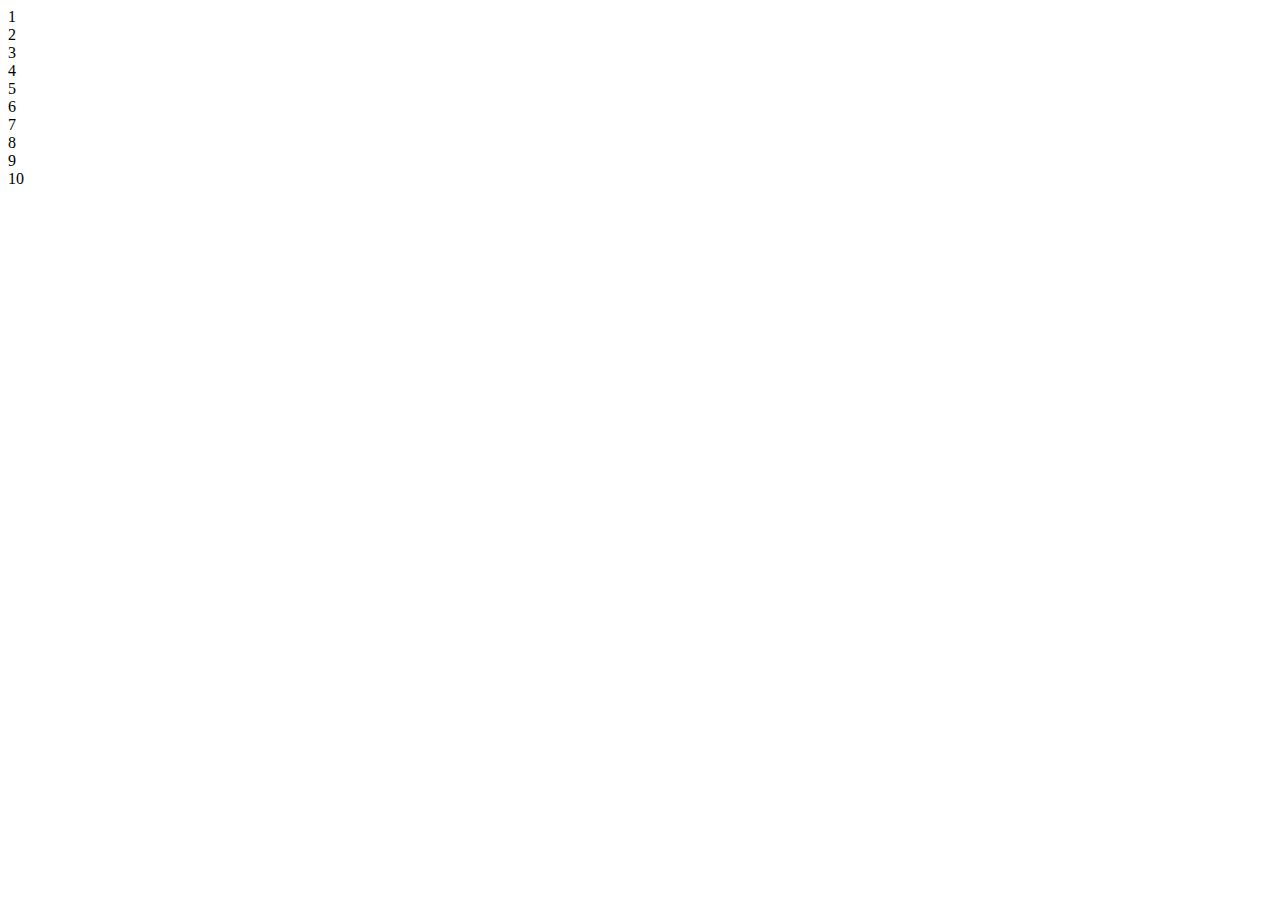
<file: index.html>
<!DOCTYPE html>
<html lang="en">
<head>
    <meta charset="UTF-8">
    <meta http-equiv="X-UA-Compatible" content="IE=edge">
    <meta name="viewport" content="width=device-width, initial-scale=1.0">
    <title>Document</title>
</head>
<body>
    <script src="./main.js"></script>
</body>
</html>
</file>
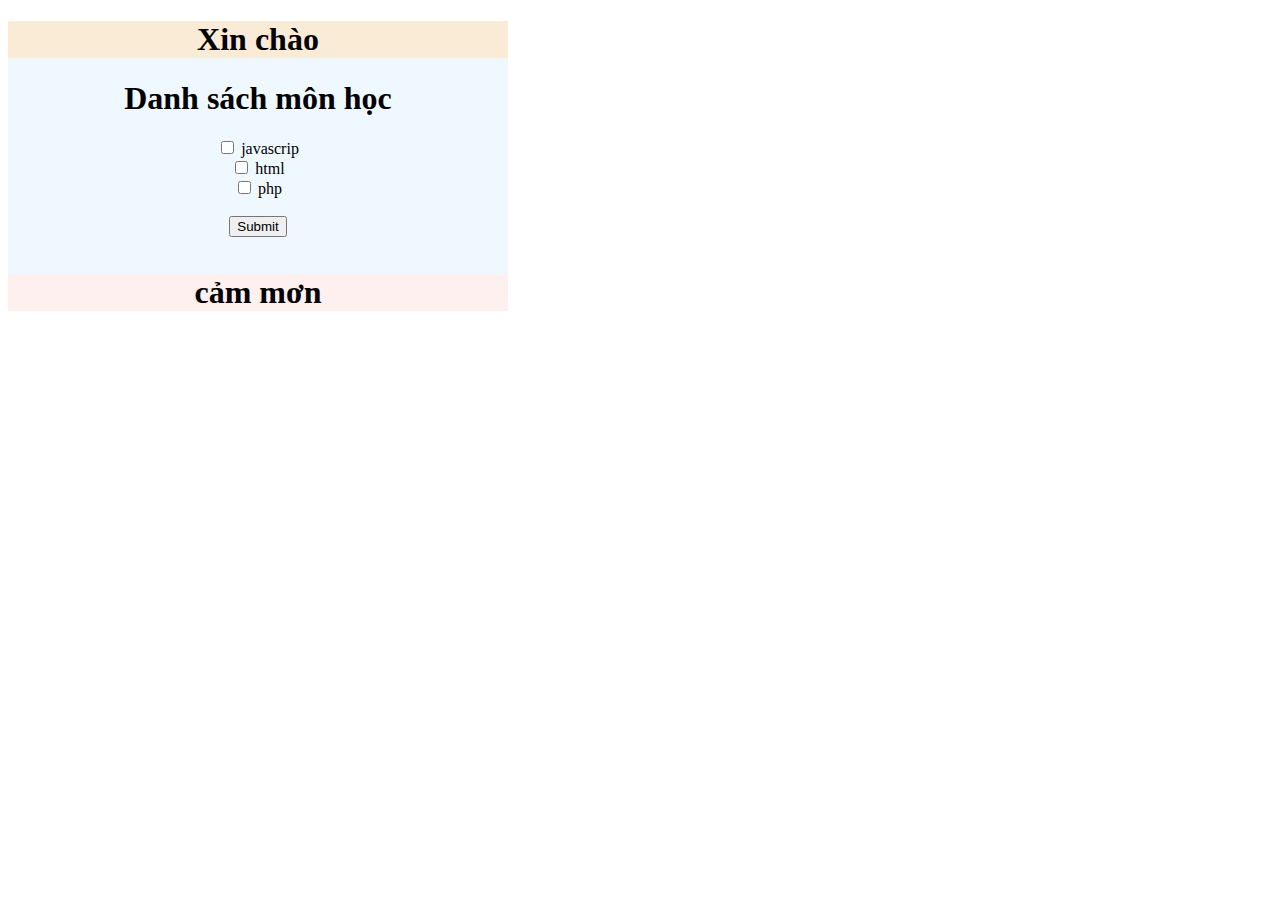
<file: Danh sách môn học/index.html>
<!DOCTYPE html>
<html lang="en">
<head>
    <meta charset="UTF-8">
    <meta http-equiv="X-UA-Compatible" content="IE=edge">
    <meta name="viewport" content="width=device-width, initial-scale=1.0">
    <title>Document</title>
    <script src="./main.js"></script>
    <link rel="stylesheet" href="./style.css">
</head>

<body>
  <div class="container">
    <div id="top">
    <header><h1 id="h1">Xin chào</h1></header>
    </div>

    <div id="top2">
   <main>
    <h1 id="h2">Danh sách môn học</h1>

    <form action="" id="form">
      <input type="checkbox" id="mon1" name="monhoc" value="js">
      <label for="mon1"> javascrip</label><br>
      <input type="checkbox" id="mon2" name="monhoc" value="html">
      <label for="mon2"> html </label><br>
      <input type="checkbox" id="mon3" name="monhoc" value="php">
      <label for="mon3"> php</label><br><br>
      <input type="submit" value="Submit" onclick="validate()">
    </form>
    
   </main>

    </div>

   <div id="top3">
   <footer> <h1>cảm mơn </h1></footer>
  </div>

  </div>
</body>
</html>
</file>
<file: Danh sách môn học/style.css>
.container{
    text-align: center;
   width: 500px;
   background-color: aliceblue
}
#top{
    background-color: antiquewhite;
}
#top2{
    margin-top:20px ;
    margin-bottom: 20px;
    padding: 0 40px 15px 40px;
}
#top3{
    background-color: rgb(255, 240, 240);
}
</file>
